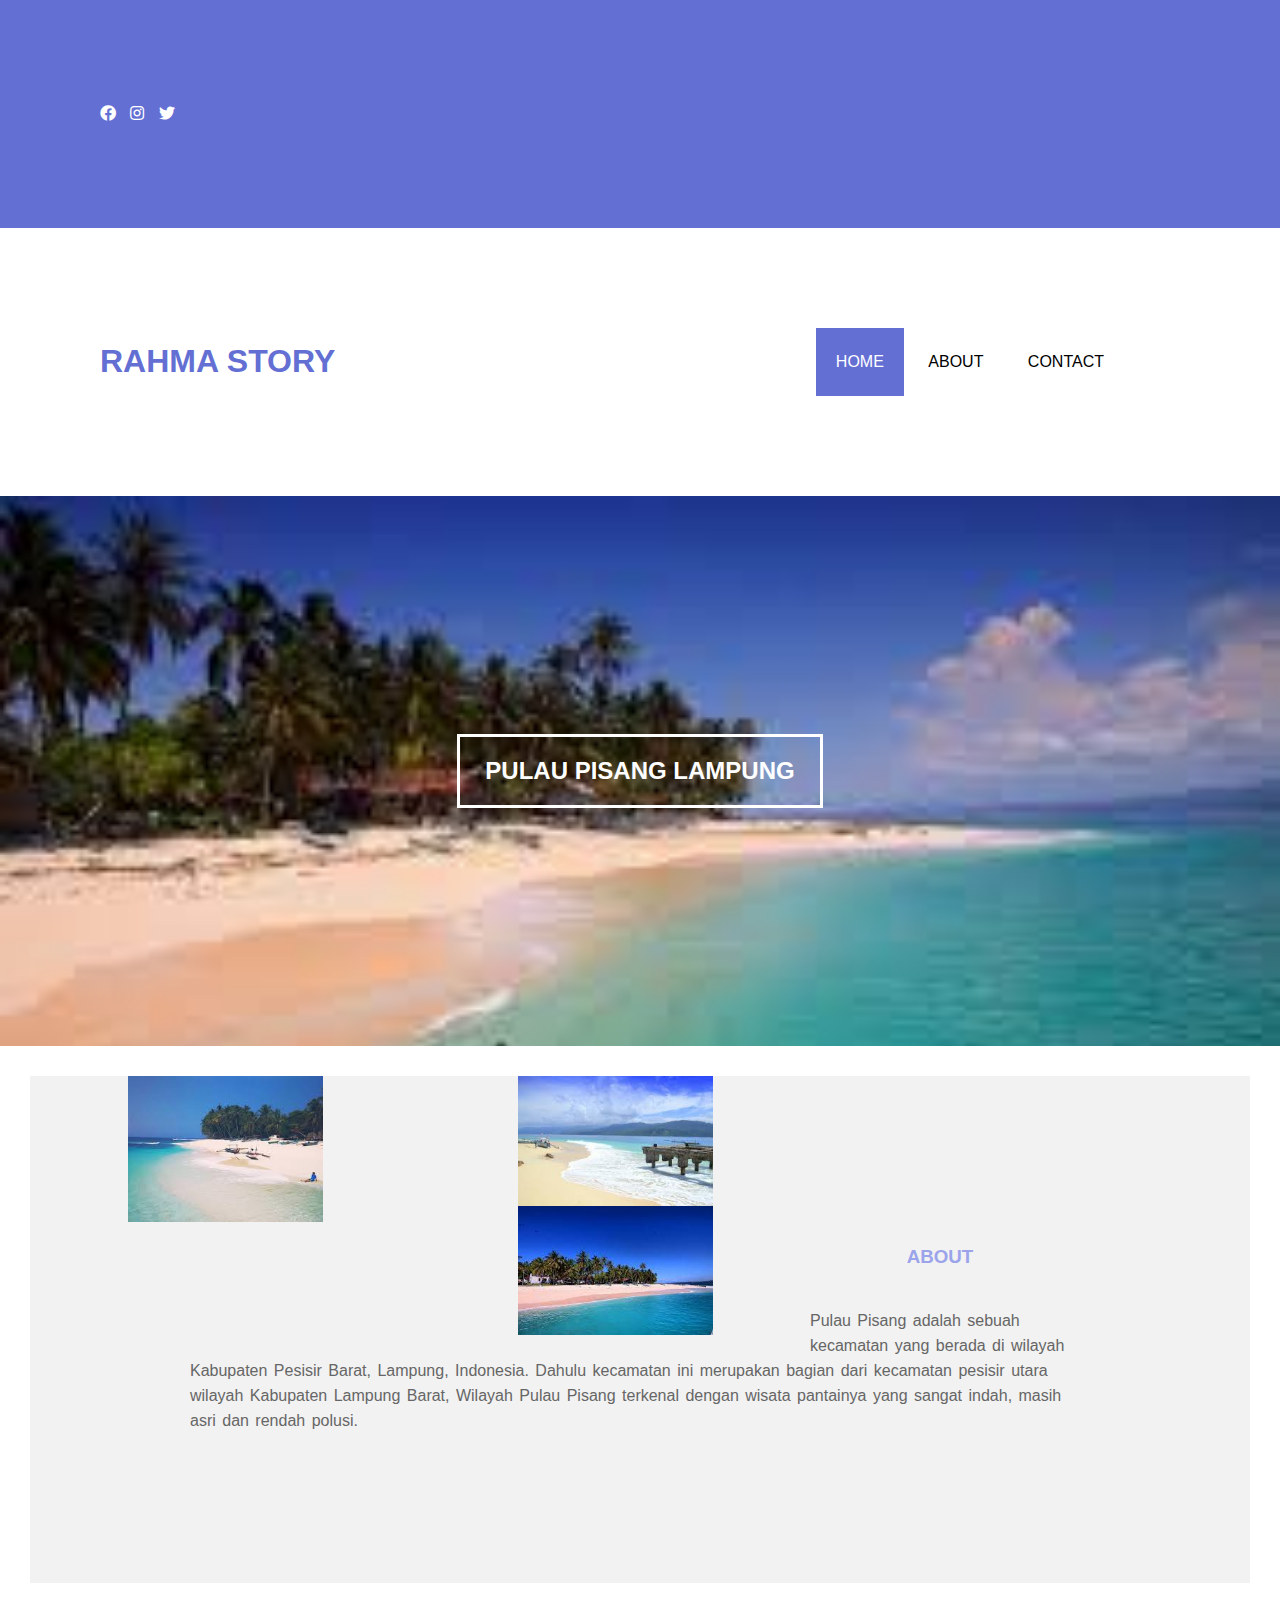
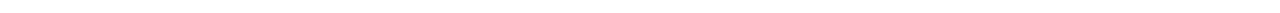
<file: index.html>
<!DOCTYPE html>
<html>
<head>
	<meta charset="utf-8">
	<meta name="viewport" content="width=device-width, initial-scale=1">
	<title>Rahma Story</title>
	<link rel="stylesheet" type="text/css" href="style.css">
	<link rel="stylesheet" type="text/css" href="https://cdnjs.cloudflare.com/ajax/libs/font-awesome/5.15.3/css/all.min.css">
</head>
<body>

	<!--header-->
	<div class="medsos">
		 <div class="container">
		 	<ul>
		 		<li><a href="#"><i class="fab fa-facebook"></i></a></li>
		 		<li><a href="#"><i class="fab fa-instagram"></i></a></li>
		 		<li><a href="#"><i class="fab fa-twitter"></i></a></li>
		 	</ul>
		 </div>
	</div>
	<header>
		<div class="container">
			<h1><a href="index.html">RAHMA STORY</a></h1>
			<ul>
				<li class="active"><a href="index.html">HOME</a></li>
				<li><a href="about.html">ABOUT</a></li>
				<li><a href="contact.html">CONTACT</a></li>
			</ul>
		</div>
	</header>

	<!-- banner -->
	<section class="banner">
		<h2>PULAU PISANG LAMPUNG</h2>
	</section>

<div class="container-2">
		<div class="gallery">
			<img src="1.jpg">
		</div>
	<div class="container-2">
		<div class="gallery">
			<img src="2.jpg">
		</div>
	<div class="container-2">
		<div class="gallery">
			<img src="3.jpg">
		</div>

	<!-- about -->
	<section class="about">
		<div class="container">
			<h3 text align="center">ABOUT</h3>
			<p>Pulau Pisang adalah sebuah kecamatan yang berada di wilayah Kabupaten Pesisir Barat, Lampung, Indonesia. Dahulu kecamatan ini merupakan bagian dari kecamatan pesisir utara wilayah Kabupaten Lampung Barat, Wilayah Pulau Pisang terkenal dengan wisata pantainya yang sangat indah, masih asri dan rendah polusi.
</p>
		</div>
	</section>

</body>
</html>
</file>
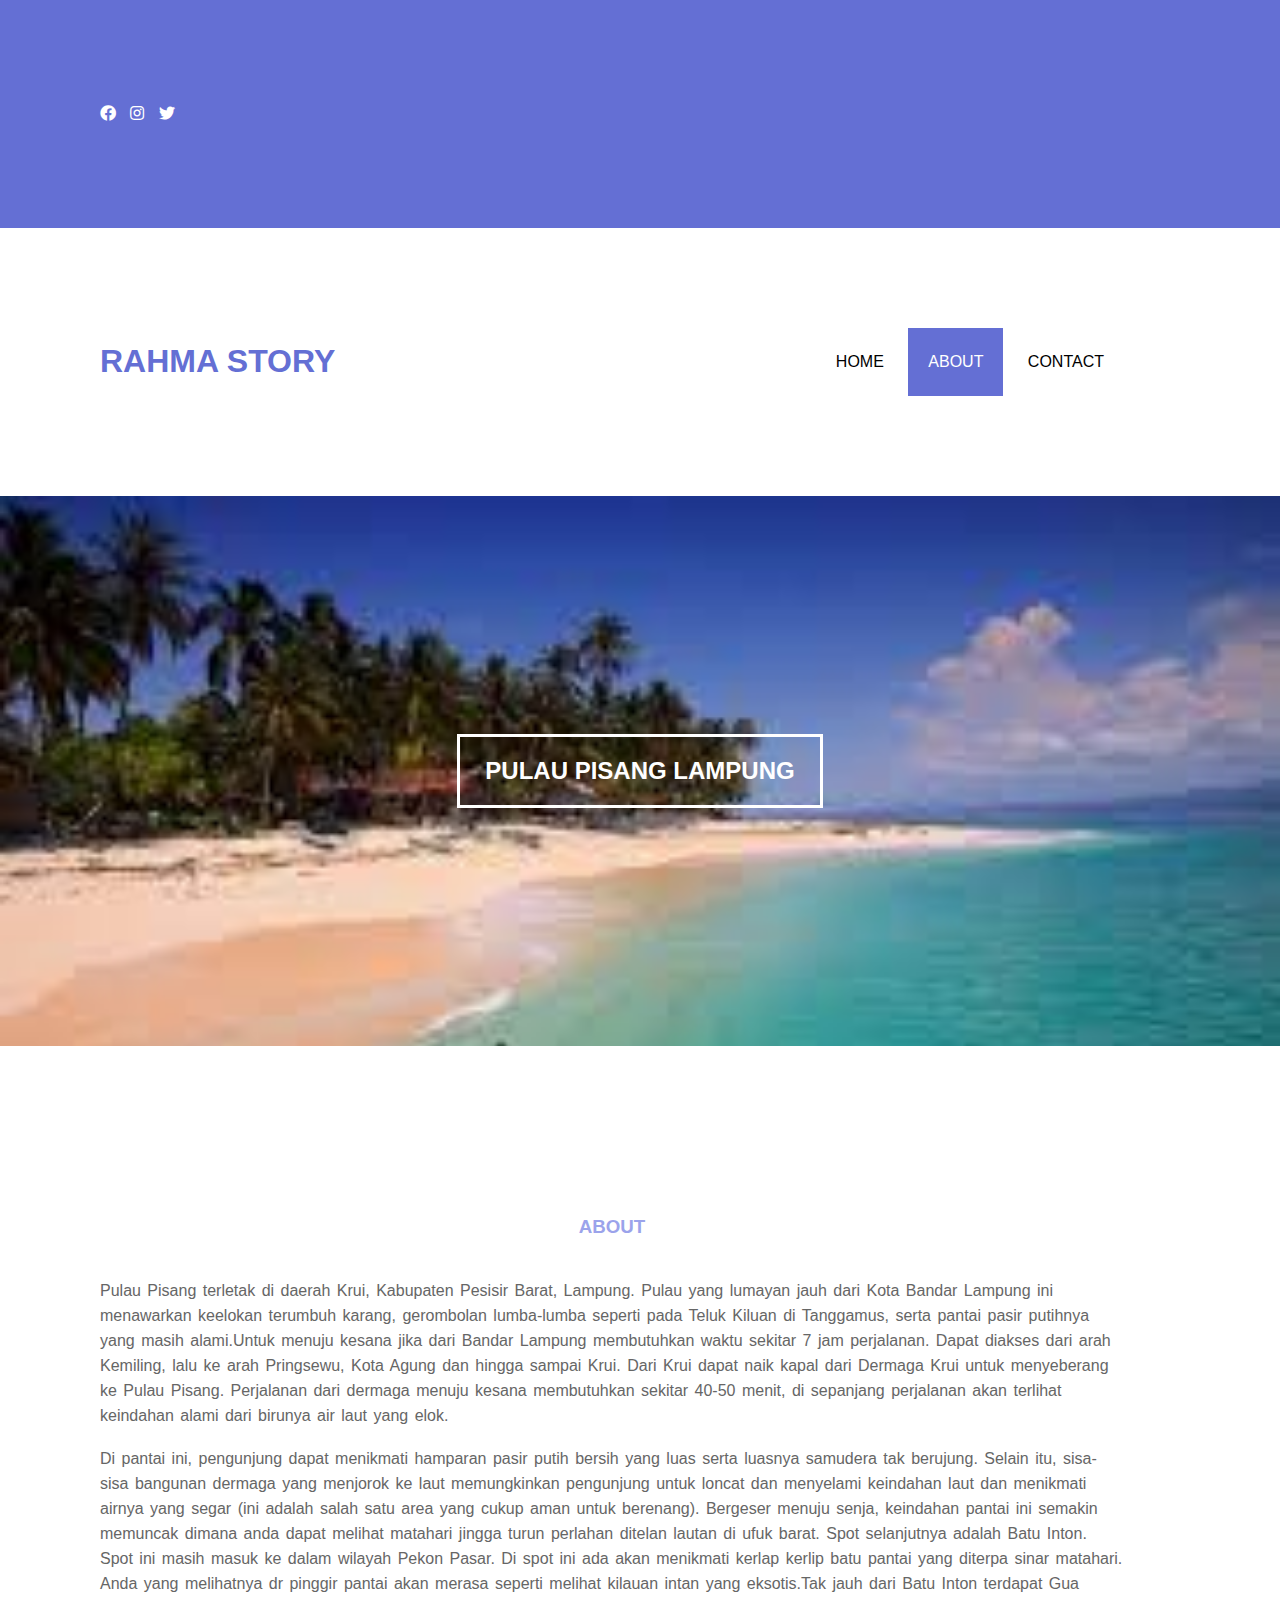
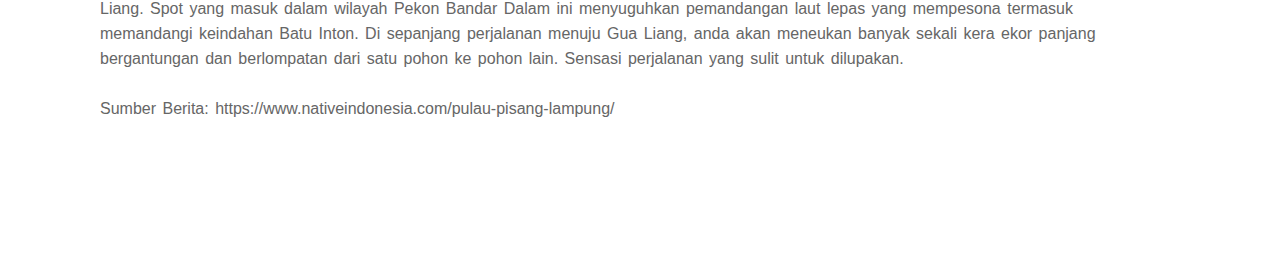
<file: about.html>
<!DOCTYPE html>
<html>
<head>
	<meta charset="utf-8">
	<meta name="viewport" content="width=device-width, initial-scale=1">
	<title>Rahma Story</title>
	<link rel="stylesheet" type="text/css" href="style.css">
	<link rel="stylesheet" type="text/css" href="https://cdnjs.cloudflare.com/ajax/libs/font-awesome/5.15.3/css/all.min.css">
</head>
<body>

	<!--header-->
	<div class="medsos">
		 <div class="container">
		 	<ul>
		 		<li><a href="#"><i class="fab fa-facebook"></i></a></li>
		 		<li><a href="#"><i class="fab fa-instagram"></i></a></li>
		 		<li><a href="#"><i class="fab fa-twitter"></i></a></li>
		 	</ul>
		 </div>
	</div>
	<header>
		<div class="container">
			<h1><a href="index.html">RAHMA STORY</a></h1>
			<ul>
				<li><a href="index.html">HOME</a></li>
				<li class="active"><a href="about.html">ABOUT</a></li>
				<li><a href="contact.html">CONTACT</a></li>
			</ul>
		</div>
	</header>

	<!-- banner -->
	<section class="banner">
		<h2>PULAU PISANG LAMPUNG</h2>
	</section>

	<!-- about -->
	<section class="about">
		<div class="container">
			<h3>ABOUT</h3>
			<p>Pulau Pisang terletak di daerah Krui, Kabupaten Pesisir Barat, Lampung. Pulau yang lumayan jauh dari Kota Bandar Lampung ini menawarkan keelokan terumbuh karang, gerombolan lumba-lumba seperti pada Teluk Kiluan di Tanggamus, serta pantai pasir putihnya yang masih alami.Untuk menuju kesana jika dari Bandar Lampung membutuhkan waktu sekitar 7 jam perjalanan. Dapat diakses dari arah Kemiling, lalu ke arah Pringsewu, Kota Agung dan hingga sampai Krui. Dari Krui dapat naik kapal dari Dermaga Krui untuk menyeberang ke Pulau Pisang. Perjalanan dari dermaga menuju kesana membutuhkan sekitar 40-50 menit, di sepanjang perjalanan akan terlihat keindahan alami dari birunya air laut yang elok.</p>
			<br><p>Di pantai ini, pengunjung dapat menikmati hamparan pasir putih bersih yang luas serta luasnya samudera tak berujung. Selain itu, sisa-sisa bangunan dermaga yang menjorok ke laut memungkinkan pengunjung untuk loncat dan menyelami keindahan laut dan menikmati airnya yang segar (ini adalah salah satu area yang cukup aman untuk berenang). Bergeser menuju senja, keindahan pantai ini semakin memuncak dimana anda dapat melihat matahari jingga turun perlahan ditelan lautan di ufuk barat. Spot selanjutnya adalah Batu Inton. Spot ini masih masuk ke dalam wilayah Pekon Pasar. Di spot ini ada akan menikmati kerlap kerlip batu pantai yang diterpa sinar matahari. Anda yang melihatnya dr pinggir pantai akan merasa seperti melihat kilauan intan yang eksotis.Tak jauh dari Batu Inton terdapat Gua Liang. Spot yang masuk dalam wilayah Pekon Bandar Dalam ini menyuguhkan pemandangan laut lepas yang mempesona termasuk memandangi keindahan Batu Inton. Di sepanjang perjalanan menuju Gua Liang, anda akan meneukan banyak sekali kera ekor panjang bergantungan dan berlompatan dari satu pohon ke pohon lain. Sensasi perjalanan yang sulit untuk dilupakan.</br>
			<br>Sumber Berita: https://www.nativeindonesia.com/pulau-pisang-lampung/</br></p>
		</div>
	</section>
</body>
</html>
</file>
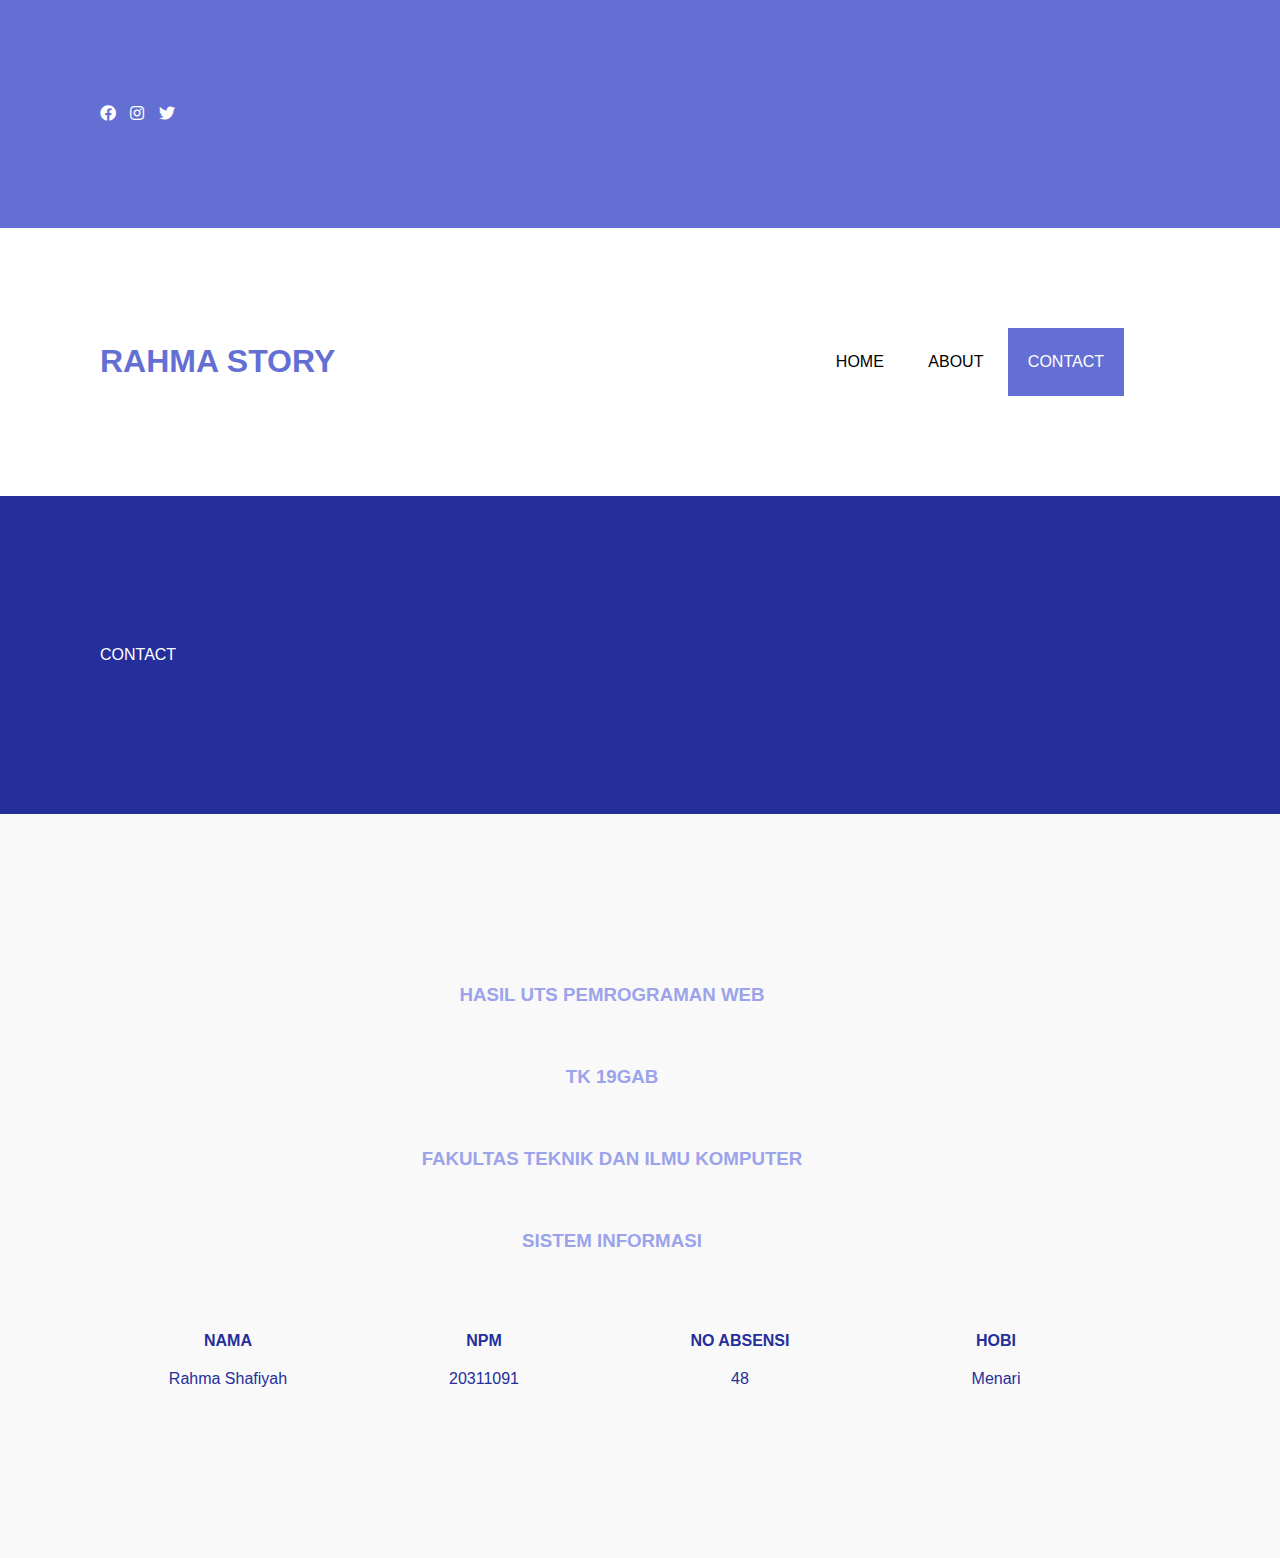
<file: contact.html>
<!DOCTYPE html>
<html>
<head>
	<meta charset="utf-8">
	<meta name="viewport" content="width=device-width, initial-scale=1">
	<title>Rahma Story</title>
	<link rel="stylesheet" type="text/css" href="style.css">
	<link rel="stylesheet" type="text/css" href="https://cdnjs.cloudflare.com/ajax/libs/font-awesome/5.15.3/css/all.min.css">
</head>
<body>

	<!--header-->
	<div class="medsos">
		 <div class="container">
		 	<ul>
		 		<li><a href="#"><i class="fab fa-facebook"></i></a></li>
		 		<li><a href="#"><i class="fab fa-instagram"></i></a></li>
		 		<li><a href="#"><i class="fab fa-twitter"></i></a></li>
		 	</ul>
		 </div>
	</div>


	<header>
		<div class="container">
			<h1><a href="index.html">RAHMA STORY</a></h1>
			<ul>
				<li><a href="index.html">HOME</a></li>
				<li><a href="about.html">ABOUT</a></li>
				<li class="active"><a href="contact.html">CONTACT</a></li>
			</ul>
		</div>
			<!-- label -->
	<section class="label">
		<div class="container">
			<p>CONTACT</p>
	</section>
		<!-- service-->
	<section class="service">
		<div class="container">
			<h3>HASIL UTS PEMROGRAMAN WEB</h3>
			<h3>TK 19GAB</h3>
			<h3>FAKULTAS TEKNIK DAN ILMU KOMPUTER</h3>
			<h3>SISTEM INFORMASI</h3>




			<div class="box">
				<div class="col-4">
					<h4>NAMA</h4>
					<P>Rahma Shafiyah</P>
		</div>
				<div class="col-4">
					<h4>NPM</h4>
					<P>20311091</P>
		</div>
				<div class="col-4">
					<h4>NO ABSENSI</h4>
					<P>48</P>
				</div>
				<div class="col-4">
					<h4>HOBI</h4>
					<P>Menari</P>
		</div>
			</div>
</div>
</section>

</body>
</html>
</file>
<file: style.css>
* {
	padding: 0;
	margin: 0;
	font-family: sans-serif;
}
a {
	color: inherit;
	text-decoration: none;
}
.medsos {
	padding: 5px 0;
	background-color: #646FD4 ;
}
.medsos ul li {
	display: inline-block;
	color: #fff;
	margin-right: 10px;
}
.container {
	width: 80%;
	margin: 100px;
}
.container:after{
	content: '';
	display: block;
	clear: both;
}
header h1 {
	float: left;
	padding: 15px 0;
	color: #646FD4 ;
}
header ul {
	float: right;
}
header ul li {
	display: inline-block;
}
header ul li a {
	padding: 25px 20px;
	display: inline-block;
}
header ul li a:hover {
	background-color: #646FD4 ;
	color: #fff;
}
.active {
	background-color: #646FD4 ;
	color: #fff;
}
.banner {
	height: 50vh;
	background-image: url('banner.jpg');
	background-size: cover;
	position: relative;
	display: flex;
	justify-content: center;
	align-items: center;
}
.banner:after {
	content: '';
	display: block;
	position: absolute;
	top: 0;
	left: 0;
	right: 0;
	bottom: 0;	
}
.banner h2 {
	color: #fff;
	z-index: 1;
	padding: 20px 25px;
	border: 3px solid #fff;
}
section {
	padding: 50px 0;
}
section h3 {
	text-align: center;
	padding: 20px 0;
	margin: 0 auto;
	color: #9BA3EB;
	margin-bottom: 20px;
}
.about p {
	color: #666;
	word-spacing: 2px;
	line-height: 25px;
}
.service {
	background-color: #f9f9f9;

}
.box {
	color: #242F9B;
}
.box:after {
	content: '';
	display: block;
	clear: both;
}
.box .col-4 {
	width: 25%;
	padding:20px;
	box-sizing: border-box;
	text-align: center;
	float: left;
}
.icon {
	width: 70px;
	height: 70px;
	border: 1px solid;
	border-radius: 50%;
	text-align: center;
	line-height: 70px;
	font-size: 30px;
	margin: 0 auto;
}
.box .col-4 h4 {
	margin: 20px 0;
}
.container-2 {
	max-width: auto;
	margin: 30px;
	background: #f2f2f2;

}
.gallery {
	margin: auto;
	float: left;
	width: 390px;
}
.gallery img {
	width: 50%;
	height: auto;
	display: block;
    margin-left: auto;
    margin-right: auto;
}
.desc {
	padding: 15px;
	text-align: center;
}

footer{
	padding: 30px 0;
	background-color: #333;
	color : #fff;
}
.ABOUT{
	padding:5px;
	background-color:#333;
	color :#fff;
	font-family: sans-serif;
}
.contact{
	padding: 5px;
	background-color:#333;
	color :#fff;
	font-family: sans-serif;
	text-align: center;
}
.label{
	background-color: #242F9B;
	color: #fff;
}
</file>
